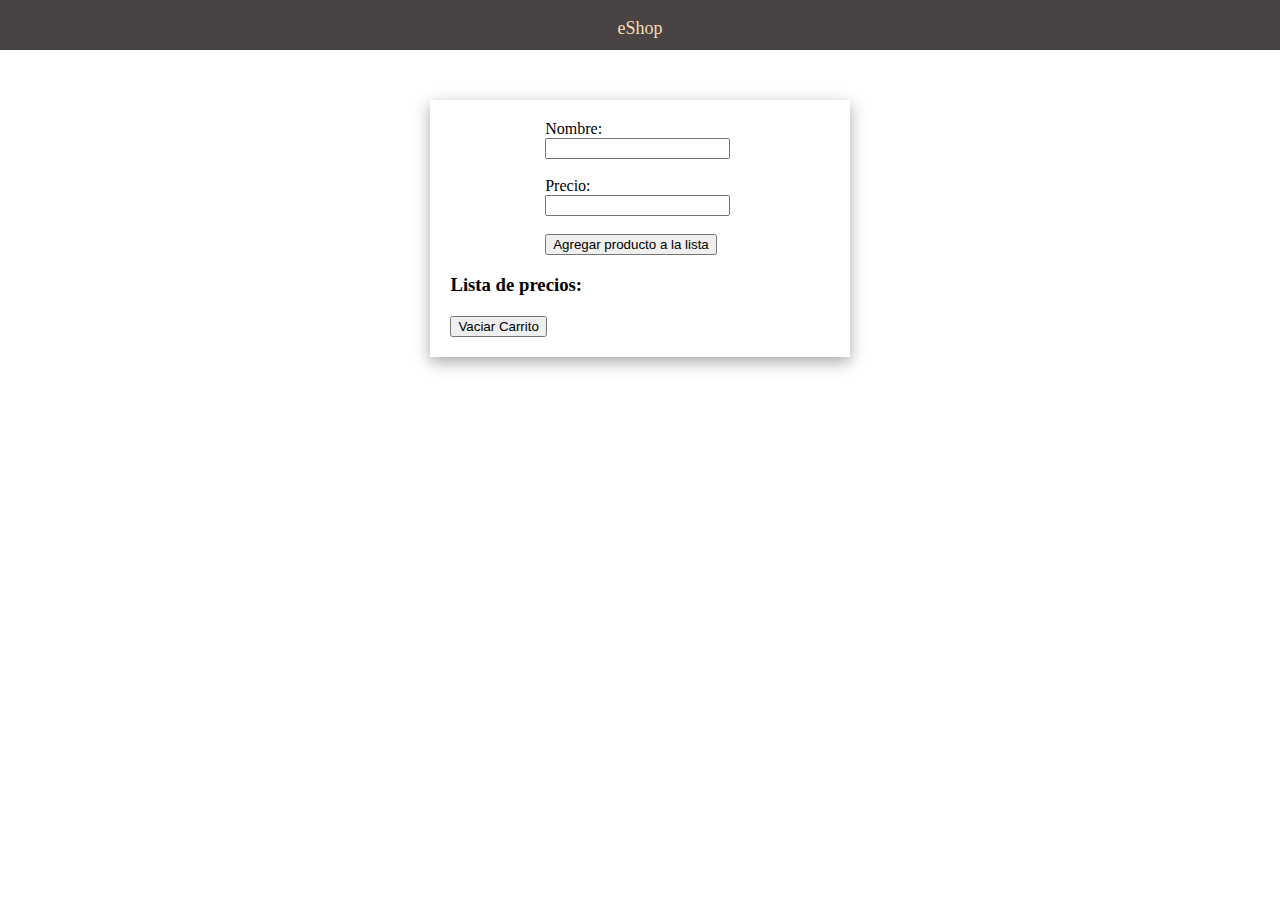
<file: index.html>
<!DOCTYPE html>
<html lang="en">
<head>
    <meta charset="UTF-8">
    <title>Entregable 2</title>
    <link rel="stylesheet" href="./styles/index.css"/>
</head>
<body>
    <header id="header"><p>eShop</p></header>
    <div id="mainDiv">

        <div class="centerDiv">
            <form>
                <label for="pname">Nombre:</label>
                <input type="text" id="pname" name="pname"><br><br>
                <label for="pprice">Precio:</label>
                <input type="number" id="pprice" name="pprice"><br><br>
                <button type="button" id="addProductButton">Agregar producto a la lista</button>
            </form>
        </div>

        <div>
            <h3>Lista de precios:</h3>
            <ul id="productPriceList"></ul>
            <h3 id="subtotalHeader"></h3>
            <h3 id="taxHeader"></h3>
            <h2 id="priceHeader"></h2>
            <script src="./index.js" type="module"></script>
            <button id="emptyCartButton">Vaciar Carrito</button>
        </div>

    </div>
</body>
</html>
</file>
<file: styles/index.css>
#mainDiv {
    box-shadow: rgba(0, 0, 0, 0.35) 0px 5px 15px;
    width: 30%;
    margin: auto;
    margin-top: 100px;
    padding: 20px;
}

#header {
    background-color: #4a4343;
    height: 50px;
    position: absolute;
    left:0;
    top:0;
    width: 100%;
    text-align: center;
    color: wheat;
    font-size: 18px;
}

#header #p {
    vertical-align: middle;
}
.centerDiv {
    margin: auto;
    width: 50%;
}
</file>
